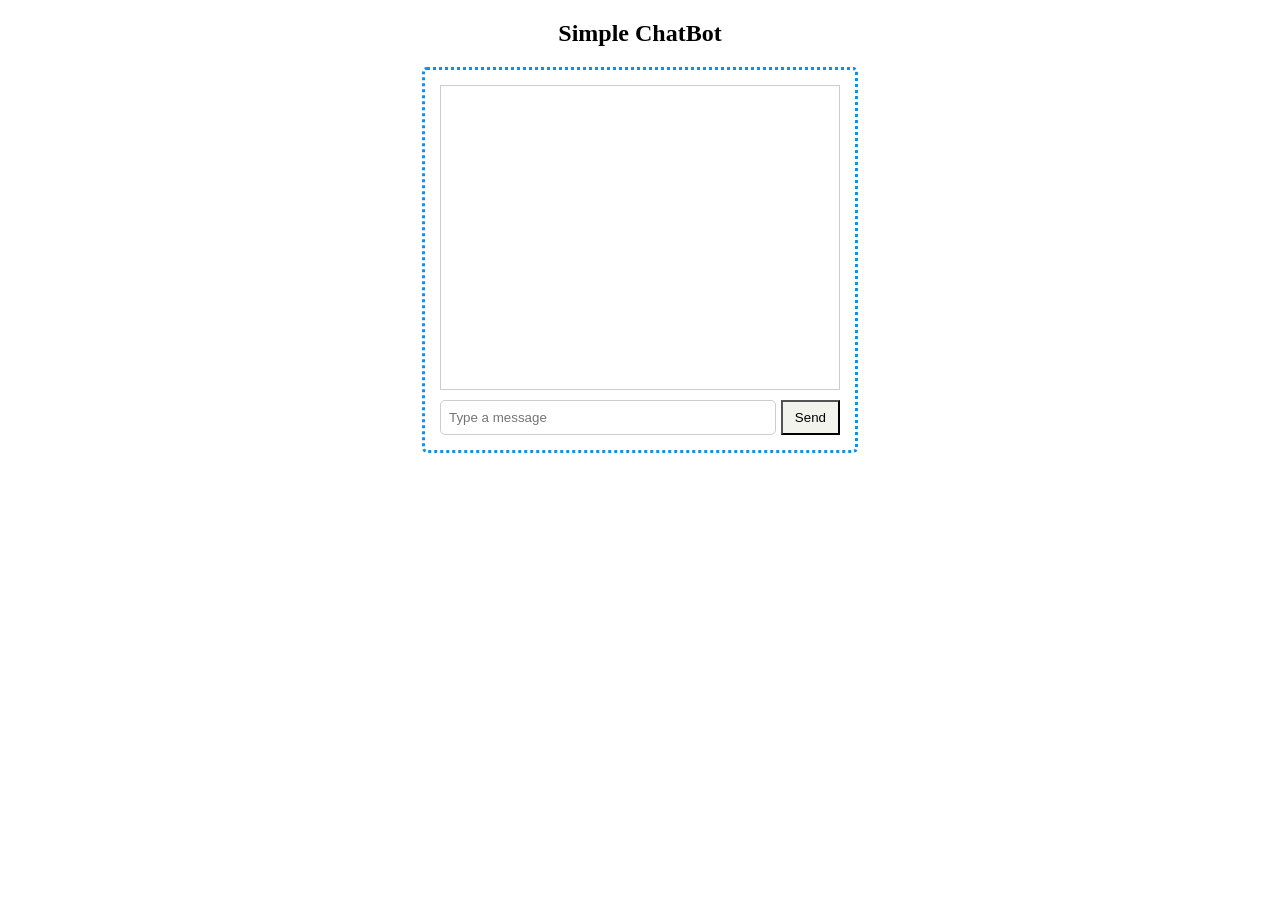
<file: p1/index.html>
<!DOCTYPE html>
<html lang="en">
<head>
<meta charset="UTF-8">
<meta name="viewport" content="width=device-width, initial-scale=1.0">
<title>Simple ChatBot</title>
<link rel="stylesheet" href="style.css">
</head>
<body>

<h2>Simple ChatBot</h2>

<div class="chat-container">

    <div id="chat-box" class="chat-box"></div>

    <div class="msg">
        <input type="text" id="user-input" placeholder="Type a message">
        <button onclick="sendMessage()">Send</button>
    </div>

</div>

<script src="script.js"></script>

</body>
</html>
</file>
<file: p1/style.css>
body{
    font-family: 'Times New Roman', Times, serif;
}

h2{
    text-align:center;
}

.chat-container{
    max-width:400px;
    height:350px;
    margin:20px auto;
    padding:15px;
    border:3px dotted #0e91e9;
    border-radius:5px;
    display:flex;
    flex-direction:column;
}

.chat-box{
    flex:1;
    overflow-y:auto;
    border:1px solid #ccc;
    padding:10px;
    margin-bottom:10px;
    display:flex;
    flex-direction:column;
}

.msg{
    display:flex;
}

input[type="text"]{
    flex:1;
    padding:8px;
    border:1px solid #ccc;
    border-radius:5px;
}

button{
    margin-left:5px;
    padding:8px 12px;
    background:#f3f3ed;
    cursor:pointer;
}

.message{
    padding:8px;
    margin:5px 0;
    border-radius:5px;
    max-width:70%;
}

.user{
    background:#cce5ff;
    align-self:flex-end;
}

.bot{
    background:#eeeeee;
    align-self:flex-start;
}
</file>
